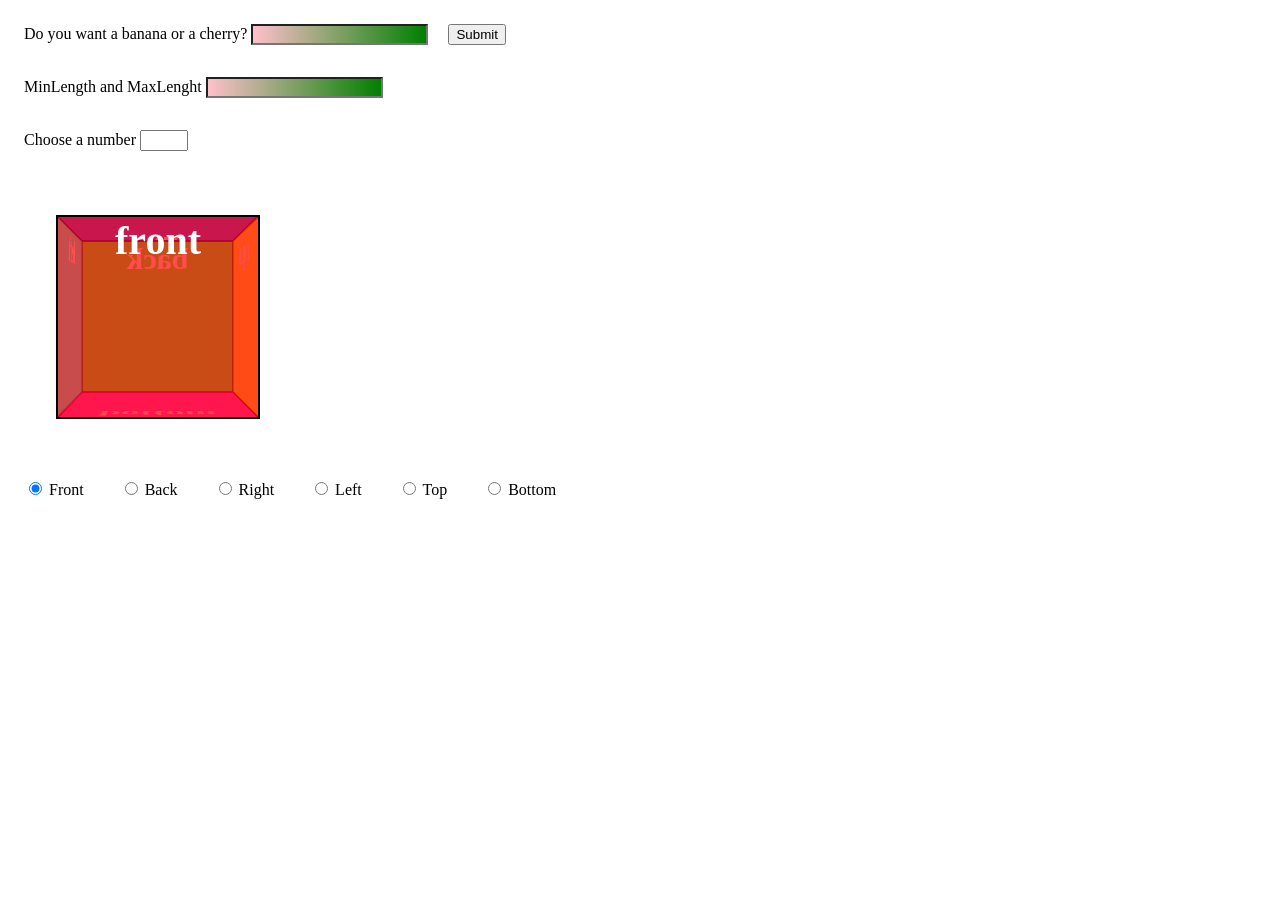
<file: Week02/Validation/index.html>
<!DOCTYPE html>
<html lang="en">
    <head>
        <meta charset="UTF-8">
        <link rel="stylesheet" href="index.css">
        <title>Lab 2.3</title>
    </head>
    <body>
        <form method="get">
            <div id="first-input">
                <label for="invalid">Do you want a banana or a cherry?
                    <input type="text" name="invalid" id="invalid" pattern="[B|b]anana|[C|c]herry" required>
                </label>
                <input type="submit" value="Submit">
            </div>

            <label for="minmax">MinLength and MaxLenght    
                <input type="text" name="minmax" id="minmax" minlength="3" maxlength="20" required>
            </label>

            <label for="range">Choose a number
                <input type="number" name="range" id="range" min="7" max="36">
            </label>
        </form>

        <div class="scene">
            <div class="cube">
              <div class="cube-face cube-face-front">front</div>
              <div class="cube-face cube-face-back">back</div>
              <div class="cube-face cube-face-right">right</div>
              <div class="cube-face cube-face-left">left</div>
              <div class="cube-face cube-face-top">top</div>
              <div class="cube-face cube-face-bottom">bottom</div>
            </div>
        </div>

        <div class="transform-radios">
            <label for="front">
                <input type="radio" name="transform" value="front" id="front" checked>
                Front
            </label>
            <label for="back">
                <input type="radio" name="transform" value="back" id="back">
                Back
            </label>
            <label for="right">
                <input type="radio" name="transform" value="right" id="right">
                Right
            </label>
            <label for="left">
                <input type="radio" name="transform" value="left" id="left">
                Left
            </label>
            <label for="top">
                <input type="radio" name="transform" value="top" id="top">
                Top
            </label>
            <label for="bottom">
                <input type="radio" name="transform" value="bottom" id="bottom">
                Bottom
            </label>
        </div>
        <script type="text/javascript" src="index.js"></script>
    </body>
</html>
</file>
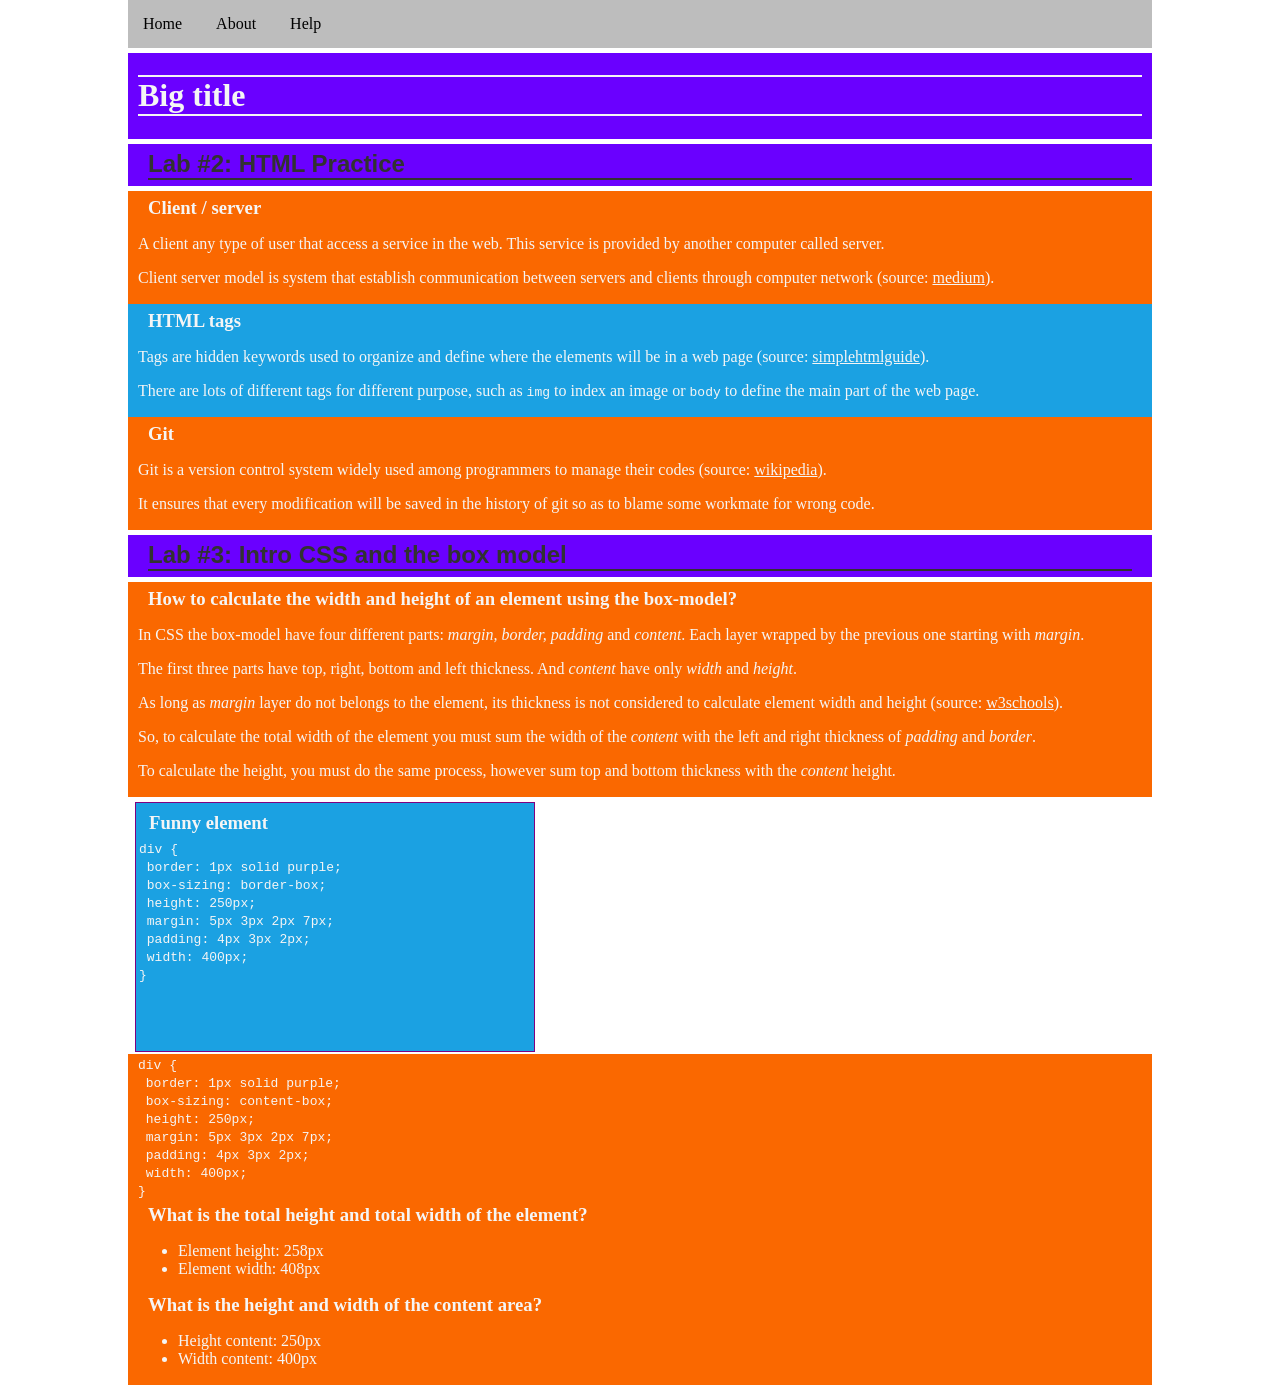
<file: notes.html>
<!doctype html>
<html lang="en">
    <head>
        <meta charset="UTF-8">
        <link rel="stylesheet" href="notes.css">
        <title>Lorran Sutter</title>
    </head>
    <body id="content">
        <nav class="nav-bar">
            <ul>
                <li class="nav-element">Home</li>
                <li class="nav-element">About</li>
                <li class="nav-element">Help</li>
            </ul>
        </nav>

        <div id="main-title-box">
            <h1>Big title</h1>
        </div>

        <div id="main-title-box">
            <h2 id="main-title">Lab #2: HTML Practice</h2>
        </div>

        <div id="client-server">
            <h3>Client / server</h3>
            <p>A client any type of user that access a service in the web. This service is provided by another computer called server.</p>
            <p>Client server model is system that establish communication between servers and clients through computer network (source: <a href = "https://medium.com/@seancsutton1/client-server-model-e485b2666fc0">medium</a>).</p>
        </div>
        
        <div id="html-tags">
            <h3>HTML tags</h3>
            <p>Tags are hidden keywords used to organize and define where the elements will be in a web page (source: <a href = "http://www.simplehtmlguide.com/whatishtml.php">simplehtmlguide</a>).</p>
            <p>There are lots of different tags for different purpose, such as <code>img</code> to index an image or <code>body</code> to define the main part of the web page.</p>
        </div>
        
        <div id="git">
            <h3>Git</h3>
            <p>Git is a version control system widely used among programmers to manage their codes (source: <a href = "https://en.wikipedia.org/wiki/Git">wikipedia</a>).</p>
            <p>It ensures that every modification will be saved in the history of git so as to blame some workmate for wrong code.</p>
        </div>

        <div id="main-title-box">
            <h2 id="main-title">Lab #3: Intro CSS and the box model</h2>
        </div>
        
        <div id="calculate-box-model">
            <h3>How to calculate the width and height of an element using the box-model?</h3>
            <p>In CSS the box-model have four different parts: <i>margin, border, padding</i> and <i>content</i>. Each layer wrapped by the previous one starting with <i>margin</i>.</p>
            <p>The first three parts have top, right, bottom and left thickness. And <i>content</i> have only <i>width</i> and <i>height</i>.</p>
            <p>As long as <i>margin</i> layer do not belongs to the element, its thickness is not considered to calculate element width and height (source: <a href="https://www.w3schools.com/css/css3_box-sizing.asp">w3schools</a>).</p>
            <p>So, to calculate the total width of the element you must sum the width of the <i>content</i> with the left and right thickness of <i>padding</i> and <i>border</i>.</p>
            <p>To calculate the height, you must do the same process, however sum top and bottom thickness with the <i>content</i> height.</p>
        </div>

        <div id="funny-element">
            <h3>Funny element</h3>
            <code>

                div { <br/>
                &nbsp;border: 1px solid purple; <br/>
                &nbsp;box-sizing: border-box; <br/>
                &nbsp;height: 250px; <br/>
                &nbsp;margin: 5px 3px 2px 7px; <br/>
                &nbsp;padding: 4px 3px 2px; <br/>
                &nbsp;width: 400px; <br/>
                }
                </code>
        </div>

        <div id="what-size">
            <code>

                div { <br/>
                &nbsp;border: 1px solid purple; <br/>
                &nbsp;box-sizing: content-box; <br/>
                &nbsp;height: 250px; <br/>
                &nbsp;margin: 5px 3px 2px 7px; <br/>
                &nbsp;padding: 4px 3px 2px; <br/>
                &nbsp;width: 400px; <br/>
                }
            </code>

            <h3>What is the total height and total width of the element?</h3>
            <ul>
                <li>Element height: 258px</li>
                <li>Element width: 408px</li>
            </ul>

            <h3>What is the height and width of the content area?</h3>
            <ul>
                <li>Height content: 250px</li>
                <li>Width content: 400px</li>
            </ul>
        </div>
    </body>
</html>
</file>
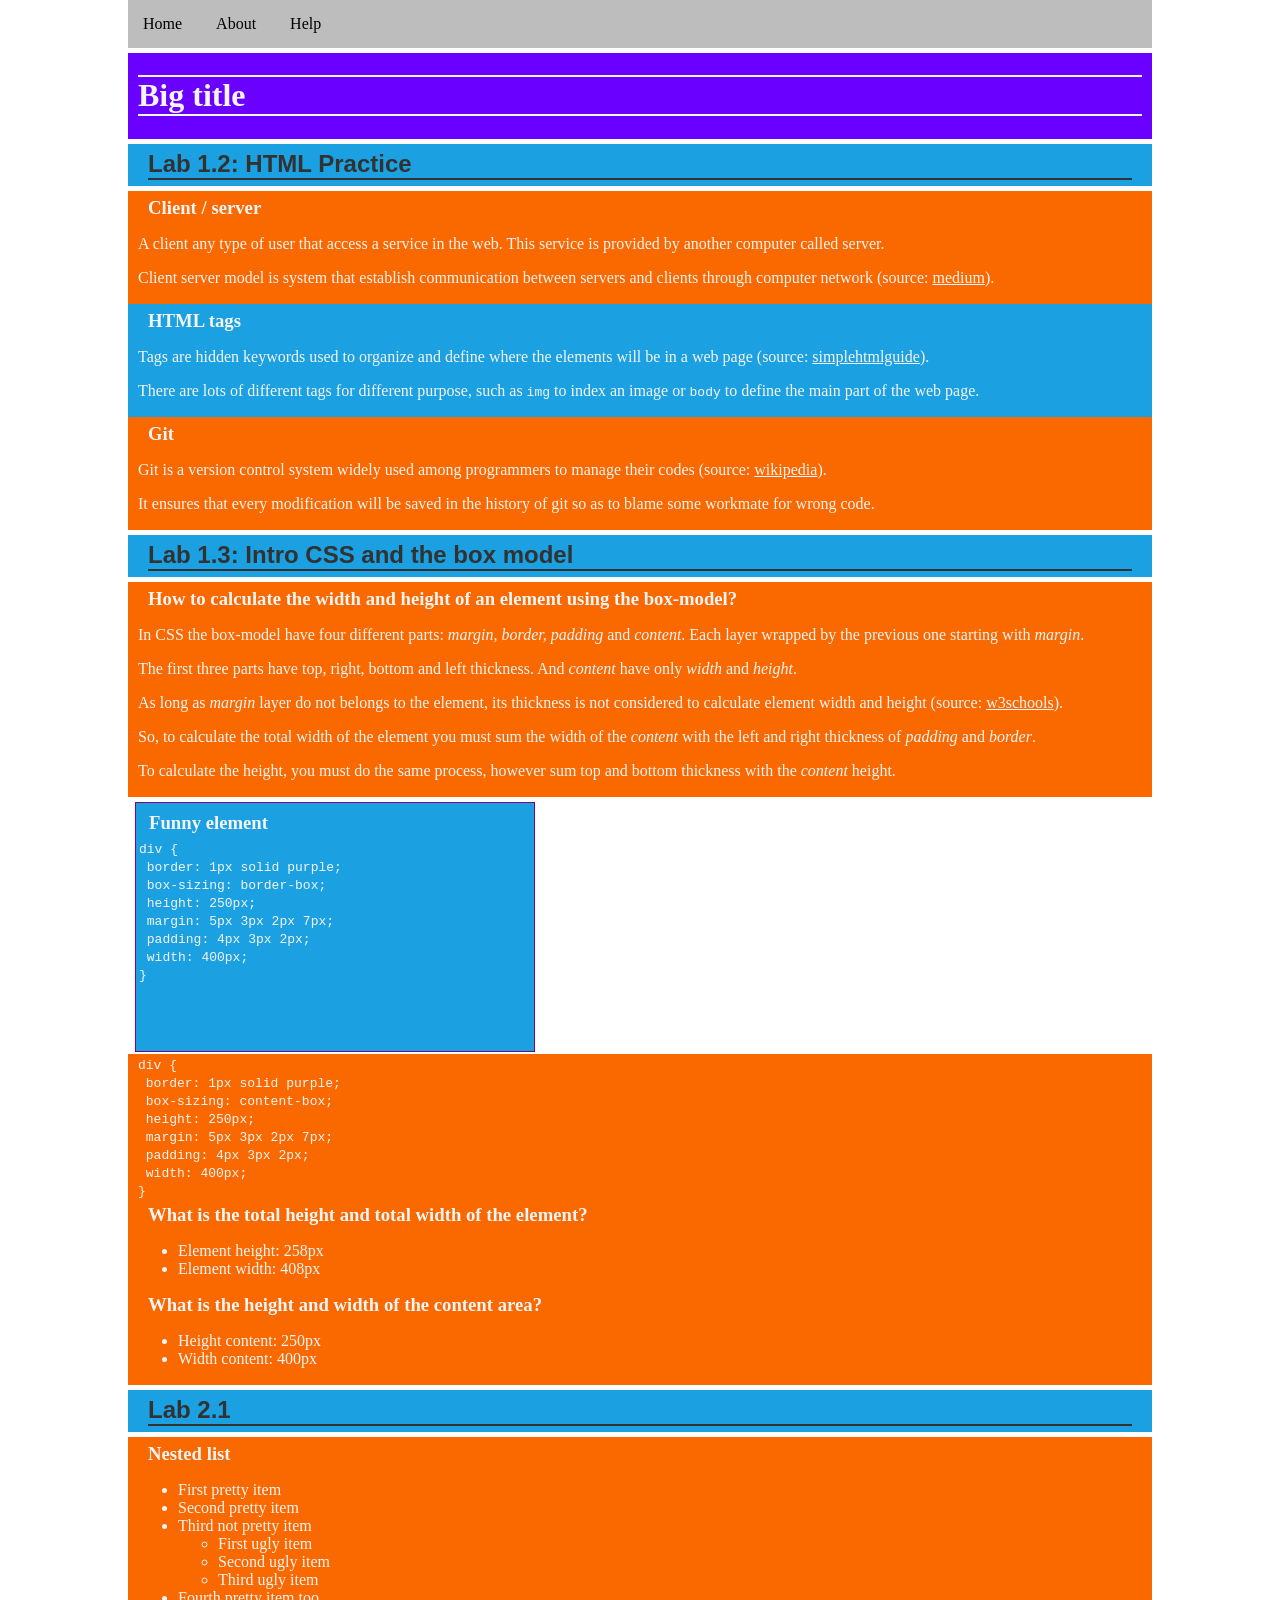
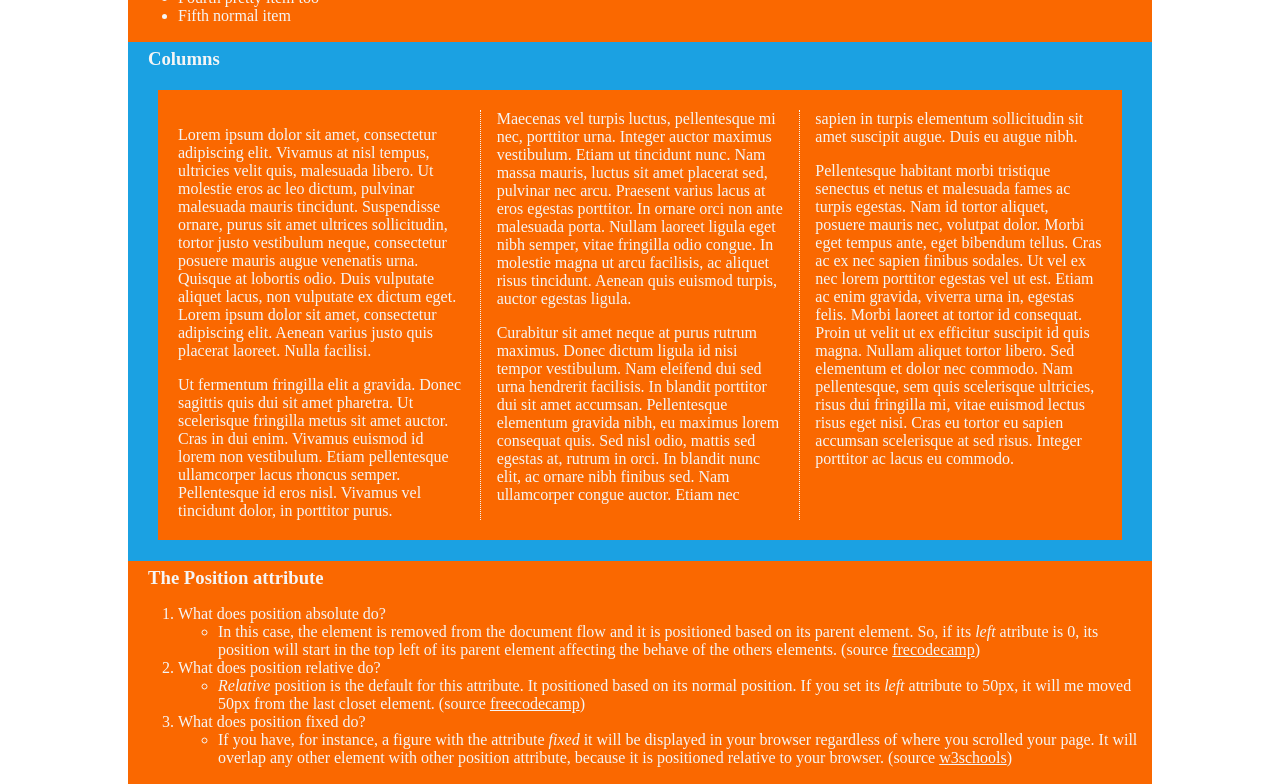
<file: Week01/notes.html>
<!doctype html>
<html lang="en">
    <head>
        <meta charset="UTF-8">
        <link rel="stylesheet" href="notes.css">
        <title>Lorran Sutter</title>
    </head>
    <body id="content">
        <nav class="nav-bar">
            <ul>
                <li class="nav-element">Home</li>
                <li class="nav-element">About</li>
                <li class="nav-element">Help</li>
            </ul>
        </nav>

        <div id="main-title-box" class="main-title-box">
            <h1>Big title</h1>
        </div>

        <div class="main-title-box">
            <h2 id="main-title" class="main-title">Lab 1.2: HTML Practice</h2>
        </div>

        <div id="client-server">
            <h3>Client / server</h3>
            <p>A client any type of user that access a service in the web. This service is provided by another computer called server.</p>
            <p>Client server model is system that establish communication between servers and clients through computer network (source: <a href = "https://medium.com/@seancsutton1/client-server-model-e485b2666fc0">medium</a>).</p>
        </div>
        
        <div id="html-tags">
            <h3>HTML tags</h3>
            <p>Tags are hidden keywords used to organize and define where the elements will be in a web page (source: <a href = "http://www.simplehtmlguide.com/whatishtml.php">simplehtmlguide</a>).</p>
            <p>There are lots of different tags for different purpose, such as <code>img</code> to index an image or <code>body</code> to define the main part of the web page.</p>
        </div>
        
        <div id="git">
            <h3>Git</h3>
            <p>Git is a version control system widely used among programmers to manage their codes (source: <a href = "https://en.wikipedia.org/wiki/Git">wikipedia</a>).</p>
            <p>It ensures that every modification will be saved in the history of git so as to blame some workmate for wrong code.</p>
        </div>

        <div class="main-title-box">
            <h2 class="main-title">Lab 1.3: Intro CSS and the box model</h2>
        </div>
        
        <div id="calculate-box-model">
            <h3>How to calculate the width and height of an element using the box-model?</h3>
            <p>In CSS the box-model have four different parts: <i>margin, border, padding</i> and <i>content</i>. Each layer wrapped by the previous one starting with <i>margin</i>.</p>
            <p>The first three parts have top, right, bottom and left thickness. And <i>content</i> have only <i>width</i> and <i>height</i>.</p>
            <p>As long as <i>margin</i> layer do not belongs to the element, its thickness is not considered to calculate element width and height (source: <a href="https://www.w3schools.com/css/css3_box-sizing.asp">w3schools</a>).</p>
            <p>So, to calculate the total width of the element you must sum the width of the <i>content</i> with the left and right thickness of <i>padding</i> and <i>border</i>.</p>
            <p>To calculate the height, you must do the same process, however sum top and bottom thickness with the <i>content</i> height.</p>
        </div>

        <div id="funny-element">
            <h3>Funny element</h3>
            <code>

                div { <br/>
                &nbsp;border: 1px solid purple; <br/>
                &nbsp;box-sizing: border-box; <br/>
                &nbsp;height: 250px; <br/>
                &nbsp;margin: 5px 3px 2px 7px; <br/>
                &nbsp;padding: 4px 3px 2px; <br/>
                &nbsp;width: 400px; <br/>
                }
                </code>
        </div>

        <div id="what-size">
            <code>

                div { <br/>
                &nbsp;border: 1px solid purple; <br/>
                &nbsp;box-sizing: content-box; <br/>
                &nbsp;height: 250px; <br/>
                &nbsp;margin: 5px 3px 2px 7px; <br/>
                &nbsp;padding: 4px 3px 2px; <br/>
                &nbsp;width: 400px; <br/>
                }
            </code>

            <h3>What is the total height and total width of the element?</h3>
            <ul>
                <li>Element height: 258px</li>
                <li>Element width: 408px</li>
            </ul>

            <h3>What is the height and width of the content area?</h3>
            <ul>
                <li>Height content: 250px</li>
                <li>Width content: 400px</li>
            </ul>
        </div>

        <div class="main-title-box">
            <h2 class="main-title">Lab 2.1</h2>
        </div>

        <div id="nested-list">
            <h3>Nested list</h3>
            <ul>
                <li>First pretty item</li>
                <li>Second pretty item</li>
                <li>Third not pretty item
                    <ul>
                        <li>First ugly item</li>
                        <li>Second ugly item</li>
                        <li>Third ugly item</li>
                    </ul>
                </li>
                <li>Fourth pretty item too</li>
                <li>Fifth normal item</li>
            </ul>
        </div>

        <div id="columns-container">
            <h3>Columns</h3>
            <div id="columns">
                <p>
                    Lorem ipsum dolor sit amet, consectetur adipiscing elit. Vivamus at nisl tempus, ultricies velit quis, malesuada libero. Ut molestie eros ac leo dictum, pulvinar malesuada mauris tincidunt. Suspendisse ornare, purus sit amet ultrices sollicitudin, tortor justo vestibulum neque, consectetur posuere mauris augue venenatis urna. Quisque at lobortis odio. Duis vulputate aliquet lacus, non vulputate ex dictum eget. Lorem ipsum dolor sit amet, consectetur adipiscing elit. Aenean varius justo quis placerat laoreet. Nulla facilisi.
                </p>
                <p>
                    Ut fermentum fringilla elit a gravida. Donec sagittis quis dui sit amet pharetra. Ut scelerisque fringilla metus sit amet auctor. Cras in dui enim. Vivamus euismod id lorem non vestibulum. Etiam pellentesque ullamcorper lacus rhoncus semper. Pellentesque id eros nisl. Vivamus vel tincidunt dolor, in porttitor purus.
                </p>
                <p>
                    Maecenas vel turpis luctus, pellentesque mi nec, porttitor urna. Integer auctor maximus vestibulum. Etiam ut tincidunt nunc. Nam massa mauris, luctus sit amet placerat sed, pulvinar nec arcu. Praesent varius lacus at eros egestas porttitor. In ornare orci non ante malesuada porta. Nullam laoreet ligula eget nibh semper, vitae fringilla odio congue. In molestie magna ut arcu facilisis, ac aliquet risus tincidunt. Aenean quis euismod turpis, auctor egestas ligula.
                </p>
                <p>
                    Curabitur sit amet neque at purus rutrum maximus. Donec dictum ligula id nisi tempor vestibulum. Nam eleifend dui sed urna hendrerit facilisis. In blandit porttitor dui sit amet accumsan. Pellentesque elementum gravida nibh, eu maximus lorem consequat quis. Sed nisl odio, mattis sed egestas at, rutrum in orci. In blandit nunc elit, ac ornare nibh finibus sed. Nam ullamcorper congue auctor. Etiam nec sapien in turpis elementum sollicitudin sit amet suscipit augue. Duis eu augue nibh.
                </p>
                <p>
                    Pellentesque habitant morbi tristique senectus et netus et malesuada fames ac turpis egestas. Nam id tortor aliquet, posuere mauris nec, volutpat dolor. Morbi eget tempus ante, eget bibendum tellus. Cras ac ex nec sapien finibus sodales. Ut vel ex nec lorem porttitor egestas vel ut est. Etiam ac enim gravida, viverra urna in, egestas felis. Morbi laoreet at tortor id consequat. Proin ut velit ut ex efficitur suscipit id quis magna. Nullam aliquet tortor libero. Sed elementum et dolor nec commodo. Nam pellentesque, sem quis scelerisque ultricies, risus dui fringilla mi, vitae euismod lectus risus eget nisi. Cras eu tortor eu sapien accumsan scelerisque at sed risus. Integer porttitor ac lacus eu commodo.
                </p>
            </div>
        </div>

        <div id="position-attribute">
            <h3>The Position attribute</h3>
            <ol>
                <li>What does position absolute do?
                    <ul>
                        <li>
                            In this case, the element is removed from the document flow and it is positioned based on its parent element. So, if its <i>left</i> atribute is 0, its position will start in the top left of its parent element affecting the behave of the others elements. (source <a href="https://www.freecodecamp.org/news/how-to-use-the-position-property-in-css-to-align-elements-d8f49c403a26/">frecodecamp</a>)
                        </li>
                    </ul>
                </li>
                <li>What does position relative do?
                    <ul>
                        <li>
                            <i>Relative</i> position is the default for this attribute. It positioned based on its normal position. If you set its <i>left</i> attribute to 50px, it will me moved 50px from the last closet element. (source <a href="https://www.freecodecamp.org/news/how-to-use-the-position-property-in-css-to-align-elements-d8f49c403a26/">freecodecamp</a>)
                        </li>
                    </ul>
                </li>
                <li>What does position fixed do?
                    <ul>
                        <li>
                            If you have, for instance, a figure with the attribute <i>fixed</i> it will be displayed in your browser regardless of where you scrolled your page. It will overlap any other element with other position attribute, because it is positioned relative to your browser. (source <a href="https://www.w3schools.com/cssref/pr_class_position.asp">w3schools</a>)
                        </li>
                    </ul>
                </li>
            </ol>
        </div>

    </body>
</html>
</file>
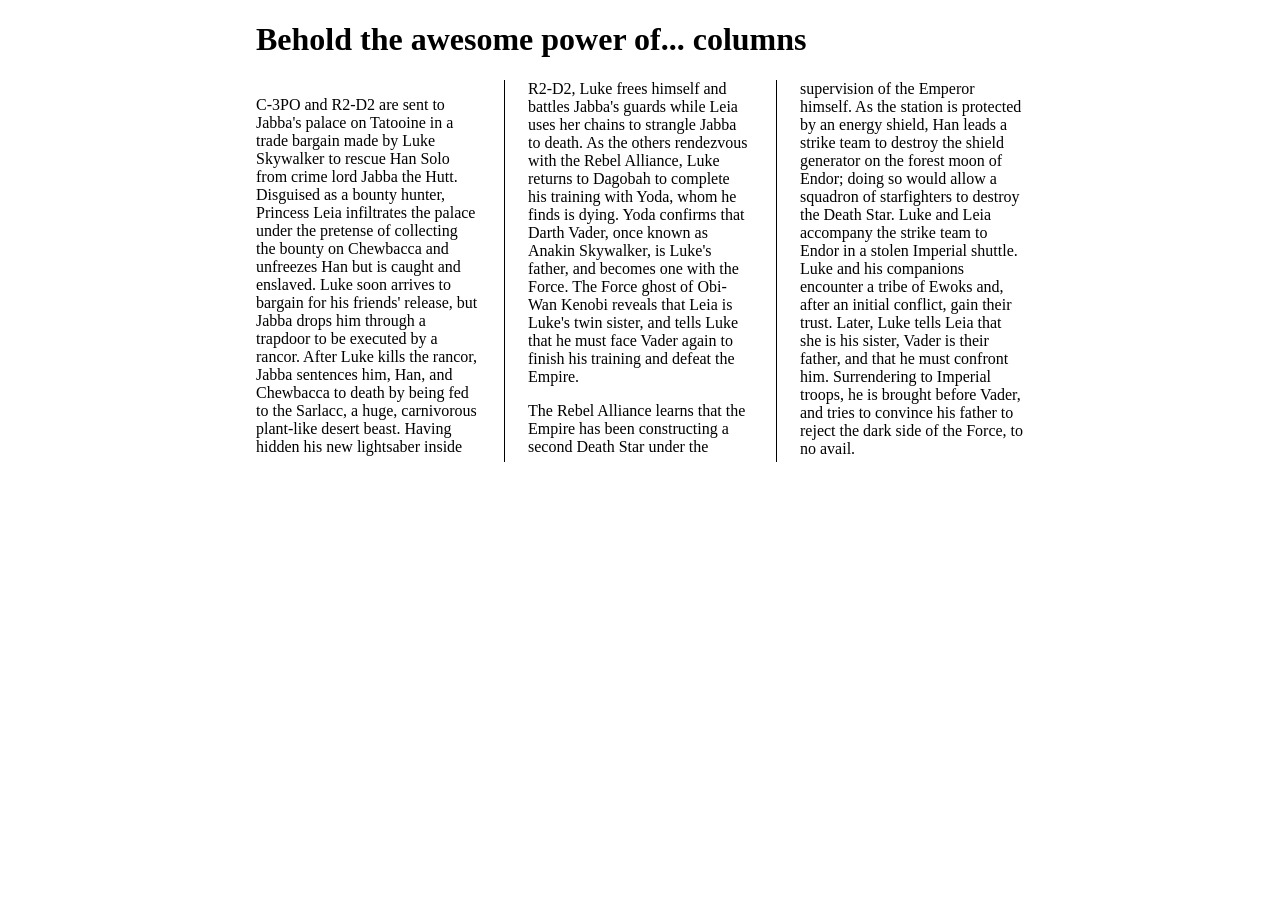
<file: Week02/Column/columns.html>
<!DOCTYPE html>
<html lang='EN'>
    <head>
        <meta charset="UTF-8">
        <title>Columns demo</title>
        <link rel="stylesheet" href="columns.css" />
    </head>
    <body>
        <h1>Behold the awesome power of... columns</h1>
        <main>
            <p>C-3PO and R2-D2 are sent to Jabba's palace on Tatooine in a trade bargain made by Luke Skywalker to rescue Han Solo from crime lord Jabba the Hutt. Disguised as a bounty hunter, Princess Leia infiltrates the palace under the pretense of collecting the bounty on Chewbacca and unfreezes Han but is caught and enslaved. Luke soon arrives to bargain for his friends' release, but Jabba drops him through a trapdoor to be executed by a rancor. After Luke kills the rancor, Jabba sentences him, Han, and Chewbacca to death by being fed to the Sarlacc, a huge, carnivorous plant-like desert beast. Having hidden his new lightsaber inside R2-D2, Luke frees himself and battles Jabba's guards while Leia uses her chains to strangle Jabba to death. As the others rendezvous with the Rebel Alliance, Luke returns to Dagobah to complete his training with Yoda, whom he finds is dying. Yoda confirms that Darth Vader, once known as Anakin Skywalker, is Luke's father, and becomes one with the Force. The Force ghost of Obi-Wan Kenobi reveals that Leia is Luke's twin sister, and tells Luke that he must face Vader again to finish his training and defeat the Empire.</p>
            <p>The Rebel Alliance learns that the Empire has been constructing a second Death Star under the supervision of the Emperor himself. As the station is protected by an energy shield, Han leads a strike team to destroy the shield generator on the forest moon of Endor; doing so would allow a squadron of starfighters to destroy the Death Star. Luke and Leia accompany the strike team to Endor in a stolen Imperial shuttle. Luke and his companions encounter a tribe of Ewoks and, after an initial conflict, gain their trust. Later, Luke tells Leia that she is his sister, Vader is their father, and that he must confront him. Surrendering to Imperial troops, he is brought before Vader, and tries to convince his father to reject the dark side of the Force, to no avail.</p>
        </main>
    </body>
</html>
</file>
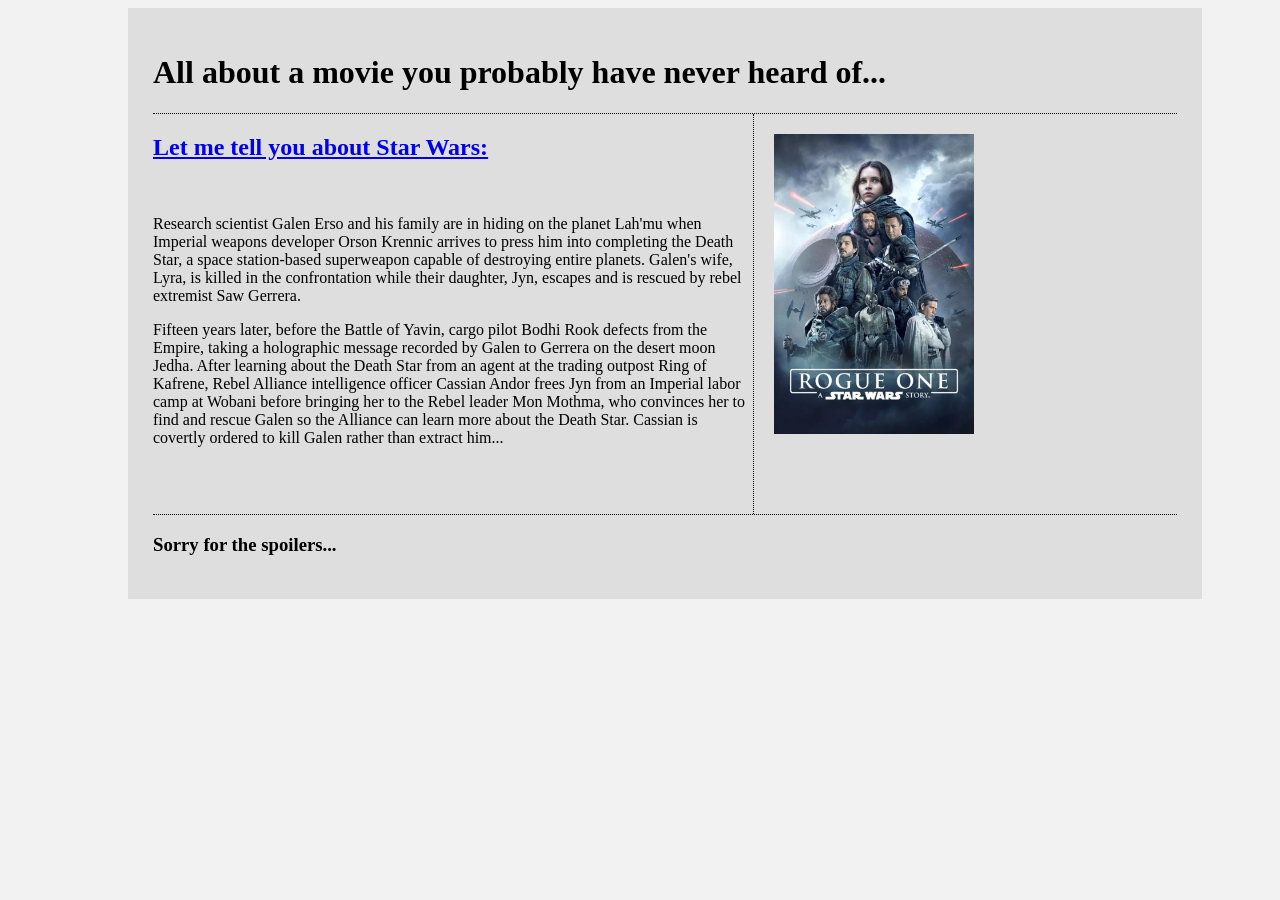
<file: Week02/Fluid/fluid.html>
<!DOCTYPE html>
<html lang='EN'>
	<head>
		<meta charset="UTF-8">
		<link rel='stylesheet' type="text/css" href='fluid.css'>
		<title>Fluid layout</title>
	</head>

	<body>
		<header><h1>All about a movie you probably have never heard of...</h1></header>
		<div id='container'>
			<main><h2><a href='https://en.wikipedia.org/wiki/Rogue_One'> Let me tell you about Star Wars: </a></h2>
				<br> <p>Research scientist Galen Erso and his family are in hiding on the planet Lah'mu when Imperial weapons developer Orson Krennic arrives to press him into completing the Death Star, a space station-based superweapon capable of destroying entire planets. Galen's wife, Lyra, is killed in the confrontation while their daughter, Jyn, escapes and is rescued by rebel extremist Saw Gerrera.</p>

				<p>Fifteen years later, before the Battle of Yavin, cargo pilot Bodhi Rook defects from the Empire, taking a holographic message recorded by Galen to Gerrera on the desert moon Jedha. After learning about the Death Star from an agent at the trading outpost Ring of Kafrene, Rebel Alliance intelligence officer Cassian Andor frees Jyn from an Imperial labor camp at Wobani before bringing her to the Rebel leader Mon Mothma, who convinces her to find and rescue Galen so the Alliance can learn more about the Death Star. Cassian is covertly ordered to kill Galen rather than extract him...
				</p>
			</main>	
			<aside> <img src='rogue-one.jpg' alt='Rogue 1 poster image'></aside>
		</div>
		<footer><h3>Sorry for the spoilers...</h3></footer>
		<!-- </div>	-->
	</body>
</html>
</file>
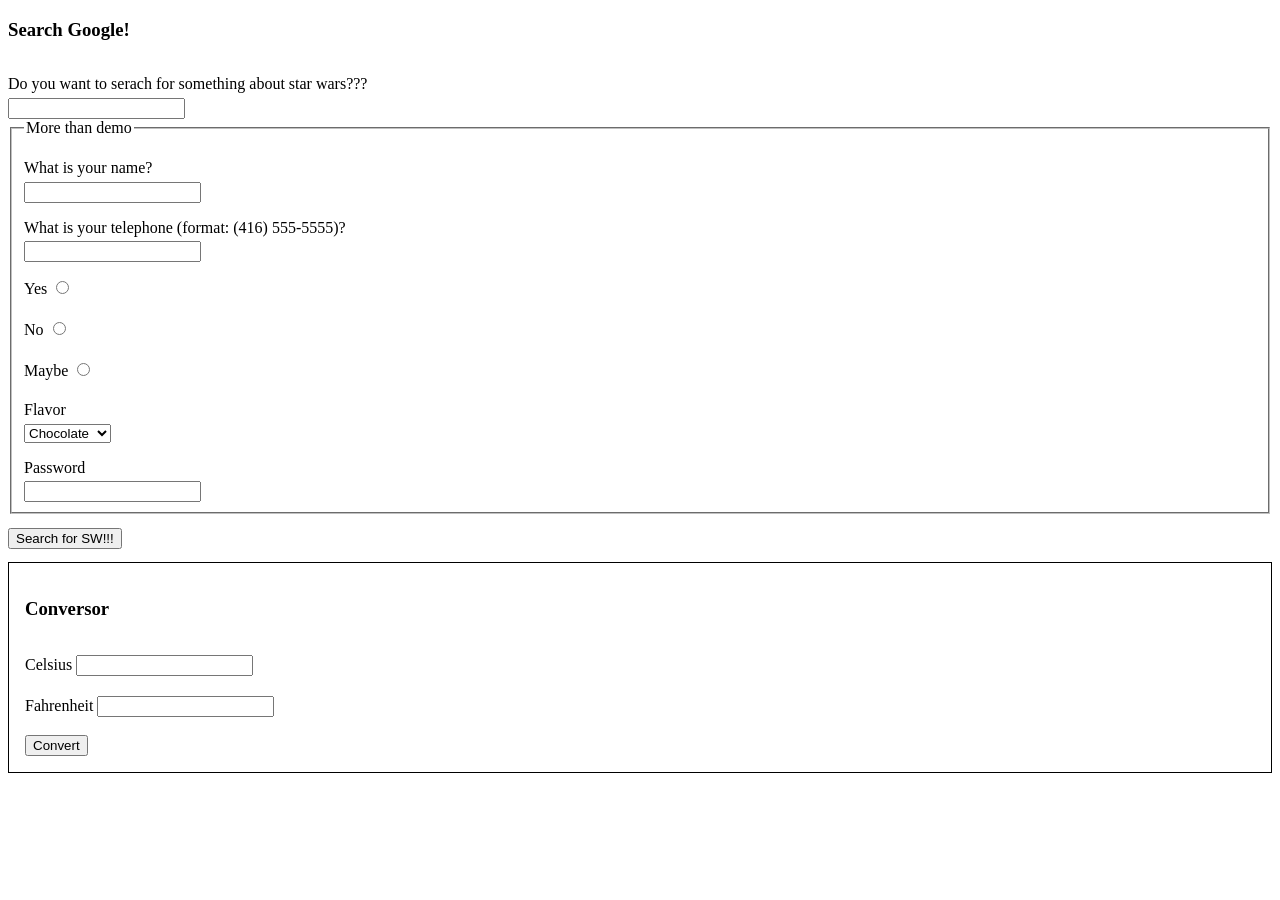
<file: Week02/GoogleSearch/lab2-2.html>
<!DOCTYPE html>
<html lang="en-US">
    <head>
        <meta charset="utf-8">
        <title>Week 2.2 Lab: Forms</title>
        <style>
            label {
                display: block;
                padding-top: 1em;
                padding-bottom: 0.3em;
            }
            input[type=submit] {
                display: block;
                margin-top: 1em;
                margin-bottom: 1em;
            }
            .temp-calculator {
                border: 1px solid;
                padding: 1em;
            }
            button {
                margin-top: 1em;
            }
        </style>

        <script>
            function convert() {
                console.log("Convert");
                let c = parseFloat(document.getElementById("celsius").value);
                let f = parseFloat(document.getElementById("fahrenheit").value);

                console.log(c);
                console.log(f);

                if(isNaN(c) && isNaN(f)){
                    document.getElementById("fahrenheit").value = "";
                } else if(isNaN(f)) {
                    f = c * 9/5 + 32;
                    document.getElementById("fahrenheit").value = f.toString();
                } else {
                    c = (f - 32) * 5/9;
                    document.getElementById("celsius").value = c.toString();
                }
            }
        </script>
    </head>
    <body>
        <h3>Search Google!</h3>
        <form method="get" action="https://www.google.com/search">
            <label for="q">Do you want to serach for something about star wars???</label>
            <input type="search" id="q" name="q">

            <fieldset>
                <legend>More than demo</legend>
                <label for="your-name">What is your name?</label>
                <input type="text" id="your-name" name="your-name">

                <label for="your-tel">What is your telephone (format: (416) 555-5555)?</label>
                <input type="tel" id="your-tel" name="your-tel" pattern="\(\d{3}\) \d{3}-\d{4}">

                <div class="radio">
                    <label for="yes">Yes
                        <input type="radio" id="yes" name="question2">
                    </label>
                    <label for="no">No
                        <input type="radio" id="no" name="question2">
                    </label>
                    <label for="maybe">Maybe
                        <input type="radio" id="maybe" name="question2">
                    </label>
                </div>

                <label for="Flavor">Flavor</label>
                <select name="flavor" id="Flavor">
                    <option value="chocolate">Chocolate</option>
                    <option value="vanilla">Vanilla</option>
                    <option value="strawberry">Strawberry</option>
                </select>

                <label for="password">Password</label>
                <input type="password" id="password" name="password" required>
            </fieldset>

            <input type="submit" name="submit" id="search" value="Search for SW!!!">
        </form>

        <div class="temp-calculator">
            <h3>Conversor</h3>
            <label for="celsius">Celsius
                <input type="text" id="celsius">
            </label>
            <label for="fahrenheit">Fahrenheit
                <input type="text" id="fahrenheit">
            </label>
            <button onClick="convert()">Convert</button>
        </div>
    </body>
</html>
</file>
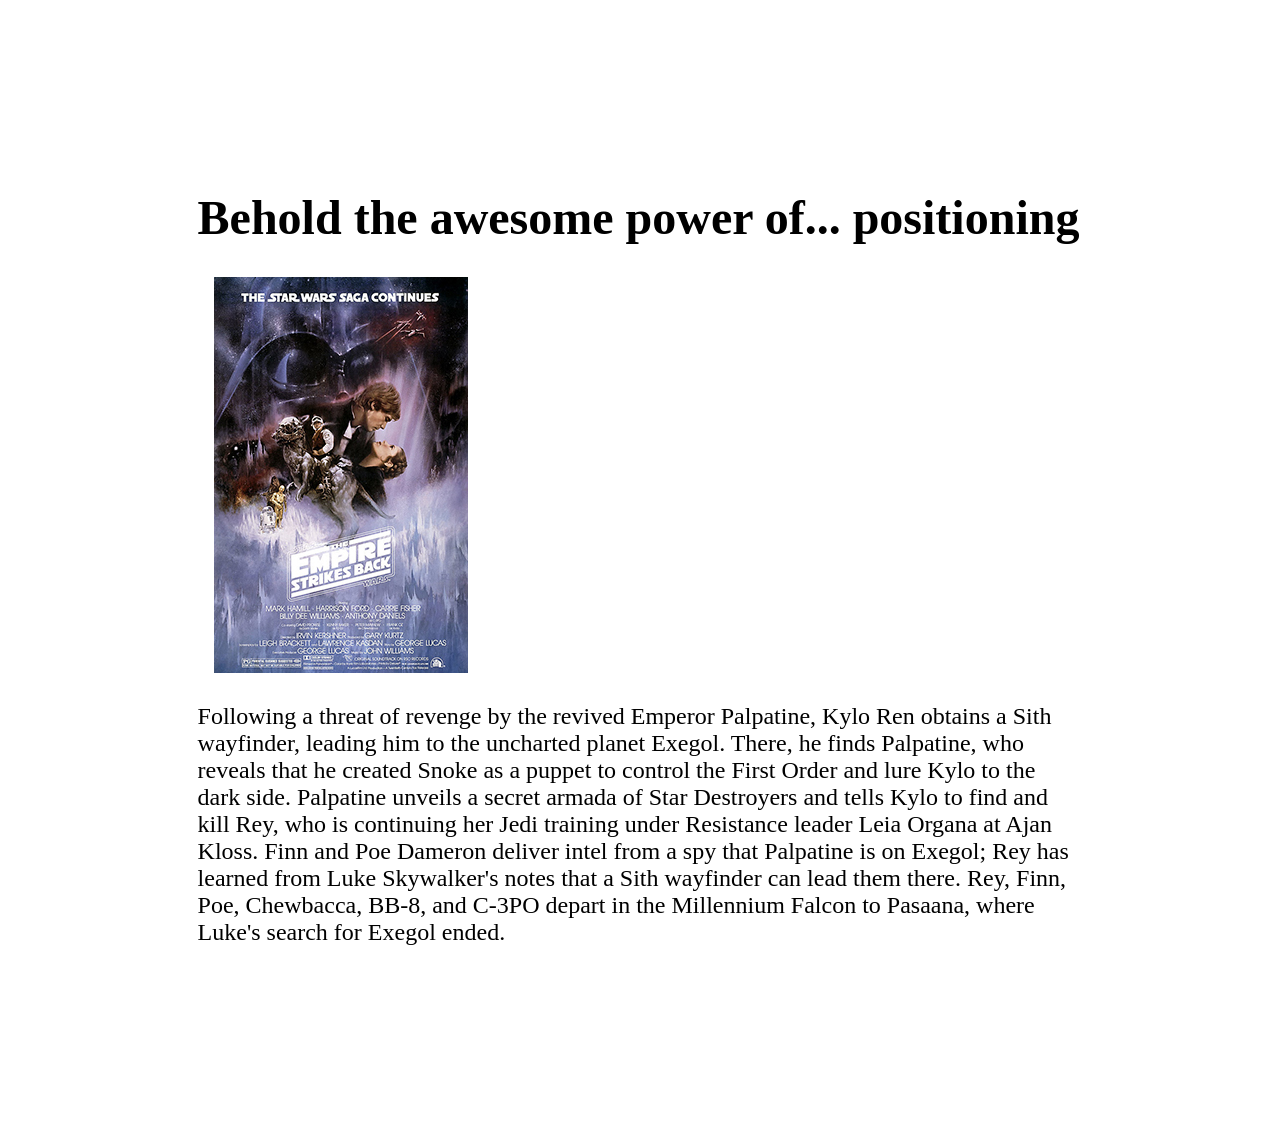
<file: Week02/Positioning/positioning.html>
<!DOCTYPE html>
<html lang='EN'>
    <head>
        <meta charset="UTF-8">
        <link rel="stylesheet" type="text/css" href='positioning.css'>
        <title>Positioning layout</title>
    </head>
    <body>
        <main>
            <h1>Behold the awesome power of... positioning</h1>
            <figure>
                <img src="empire.jpg" alt="empire">
            </figure>
            Following a threat of revenge by the revived Emperor Palpatine, Kylo Ren obtains a Sith wayfinder, leading him to the uncharted planet Exegol. There, he finds Palpatine, who reveals that he created Snoke as a puppet to control the First Order and lure Kylo to the dark side. Palpatine unveils a secret armada of Star Destroyers and tells Kylo to find and kill Rey, who is continuing her Jedi training under Resistance leader Leia Organa at Ajan Kloss. Finn and Poe Dameron deliver intel from a spy that Palpatine is on Exegol; Rey has learned from Luke Skywalker's notes that a Sith wayfinder can lead them there. Rey, Finn, Poe, Chewbacca, BB-8, and C-3PO depart in the Millennium Falcon to Pasaana, where Luke's search for Exegol ended.
        </main>
    </body>
</html>
</file>
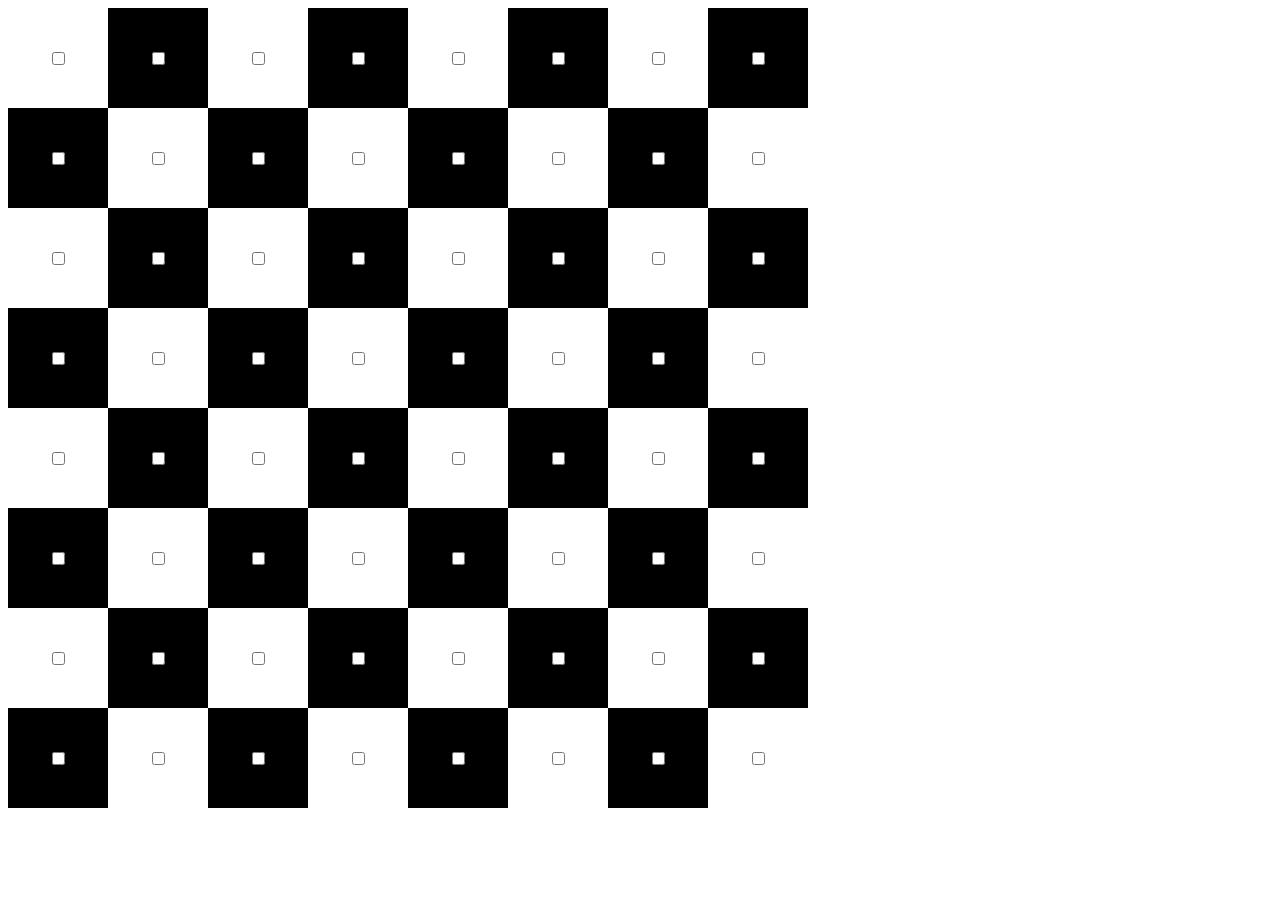
<file: Week03/lab3-3/checker-board.html>
<!DOCTYPE html>
<html lang="en">
<head>
    <meta charset="UTF-8">
    <meta name="viewport" content="width=device-width, initial-scale=1.0">
    <meta http-equiv="X-UA-Compatible" content="ie=edge">
    <link rel="stylesheet" href="checker-board.css">
    <title>Document</title>
</head>
<body>
    <script src="checker-board.js"></script>
</body>
</html>
</file>
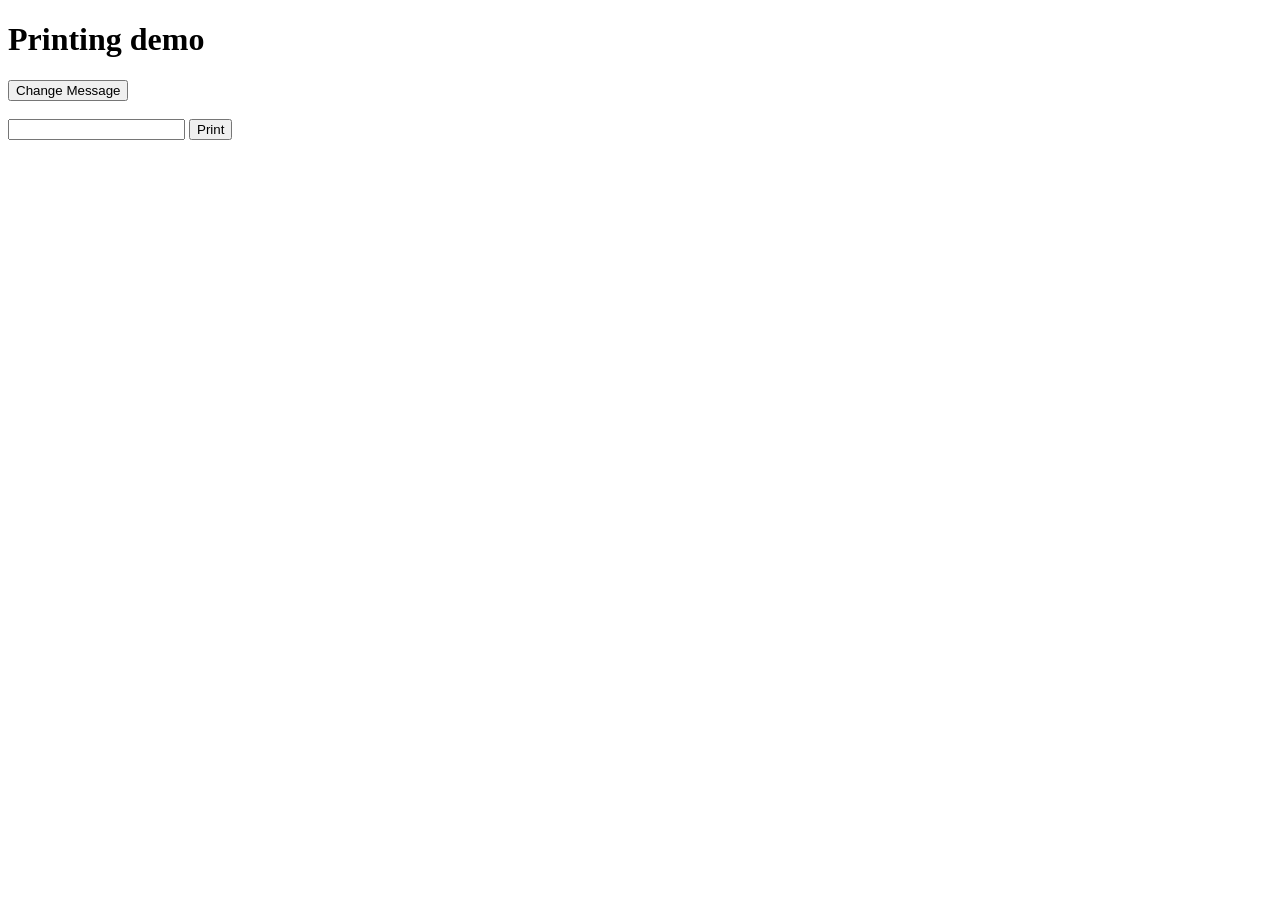
<file: Week03/Printer/printer.html>
<!DOCTYPE html>
<html lang="en">
<head>
    <meta charset="UTF-8">
    <meta name="viewport" content="width=device-width, initial-scale=1.0">
    <meta http-equiv="X-UA-Compatible" content="ie=edge">
    <title>Document</title>
</head>
<body>
    <h1>Printing demo</h1>

    <button id="msgBtn">Change Message</button>
    <br><br>

    <input type="text" name="input" id="input">
    <button id="printBtn">Print</button>
    <div id="target"></div>

    <script src="printer.js"></script>
</body>
</html>
</file>
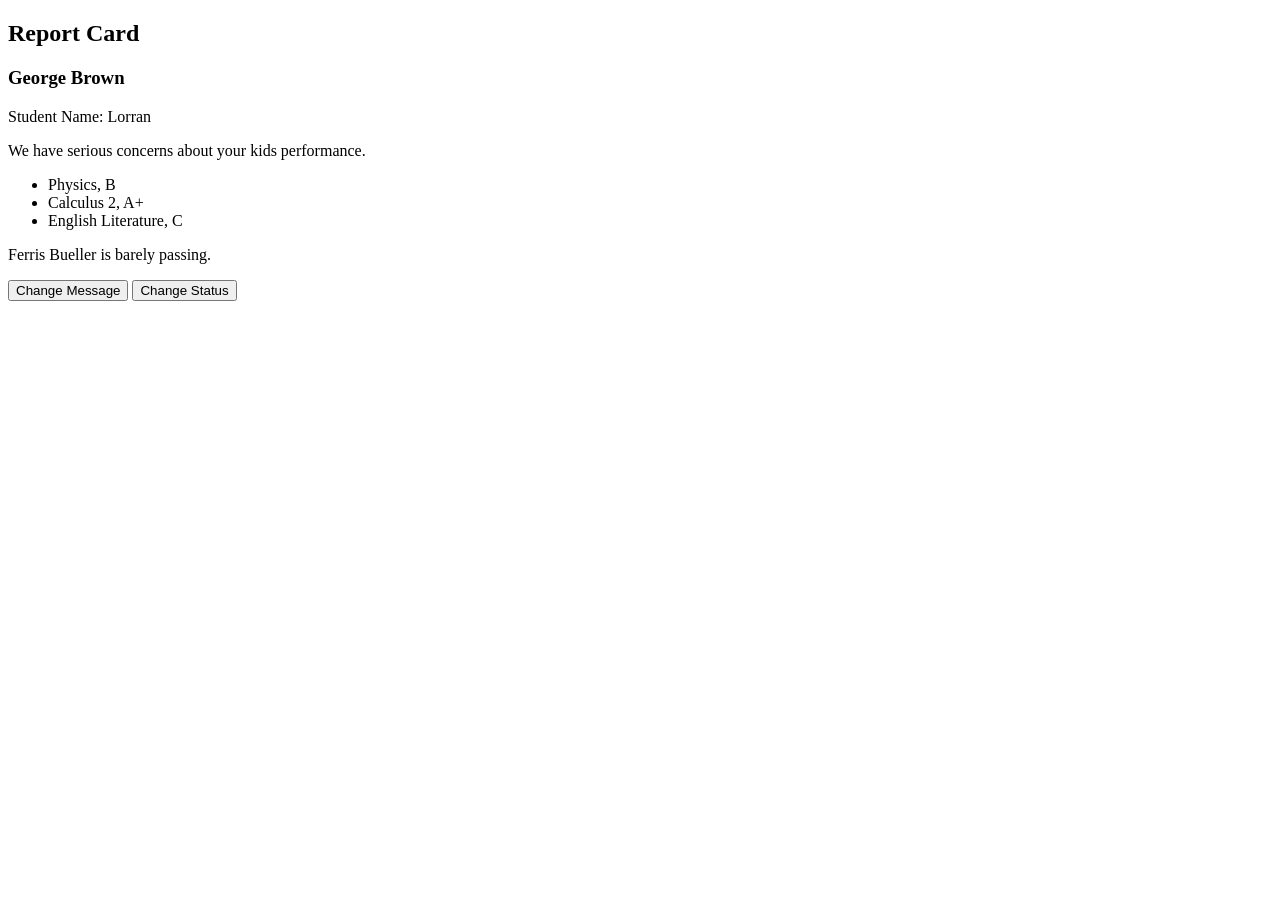
<file: Week03/report-card-demo/report-card.html>
<!DOCTYPE html>
<html>
<head>
    <title>Report Card</title>
</head>
<body>
  <section>
    <h1>Report Card</h1>
    <h3 class="hs">Walter Johnson HS</h3>
    <p>Student Name: <span class="student-1">Ferris Bueller</span></p>
    <p class="message">We have serious concerns about your kids performance.</p>
    <ul>
      <li id="science">Physics, <span class="grade-1">B</span></li>
      <li id="math">Calculus 2, <span class="grade-2">F+</span></li>
      <li id="language-arts">English Literature, <span class="grade-3">C</span></li>
    </ul>
    <p><span class="student-2">Ferris Bueller</span> is <span id="status">barely passing.<span></p>
    <button id="msgBtn">Change Message</button>
    <button id="statusBtn">Change Status</button>
  </section>
  <script src="report-card.js"></script>
</body>
</html>
</file>
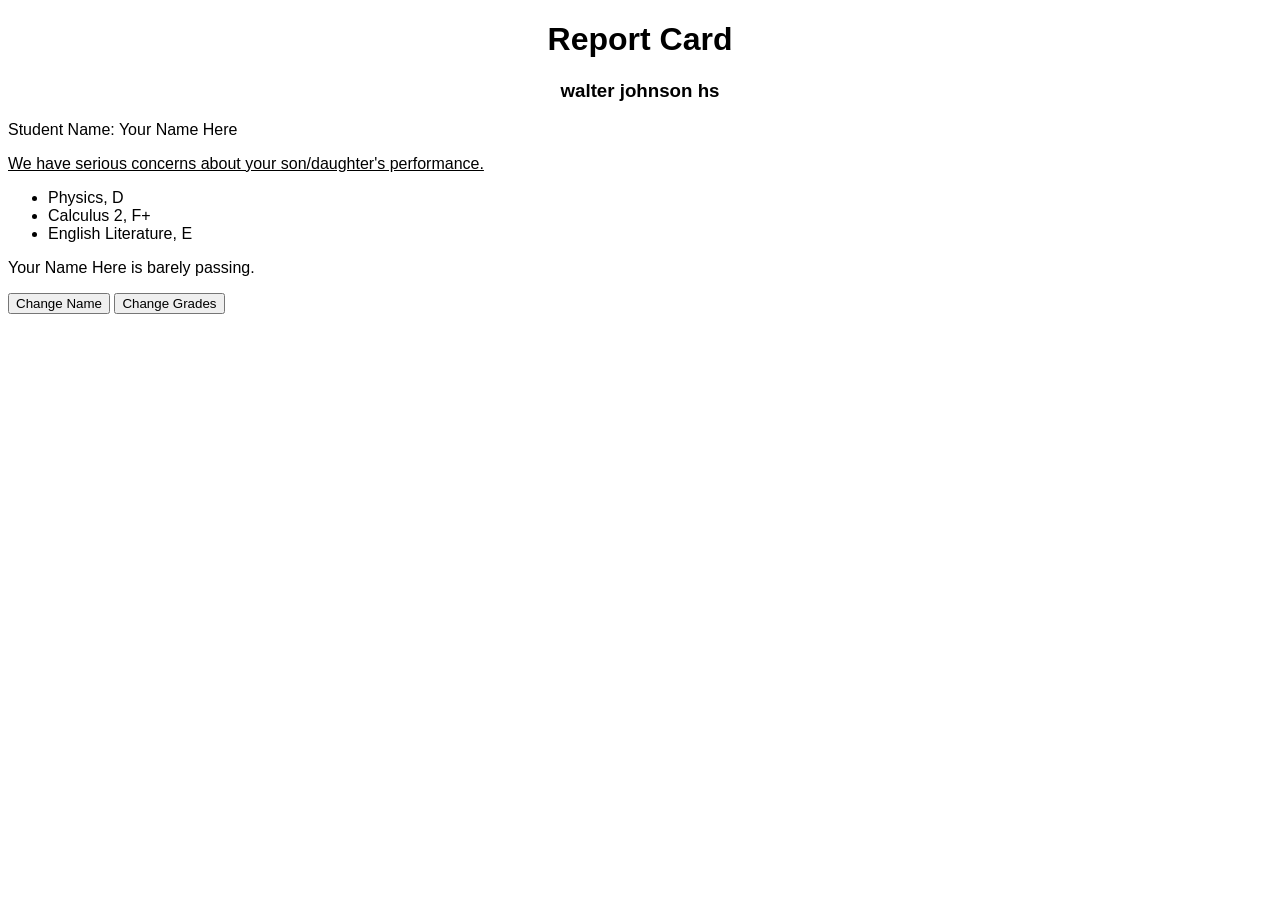
<file: Week03/report-card-demo3/report-card3.html>
<!DOCTYPE html>
<html>
<head>
	<title>Report Card Demo 2</title>
	<link rel="stylesheet" type="text/css" href="report-card3.css">
</head>
<body>
    <h1>Report Card</h1>
    <h3 class="hs">walter johnson hs</h3>
      
    <p>Student Name: <span class="student">Your Name Here</span></p>
    <p class="message">We have serious concerns about your son/daughter's performance.</p>
    <ul>
      <li id="science">Physics, <span class="grade">D</span></li>
      <li id="math">Calculus 2, <span class="grade">F+</span></li>
      <li id="language-arts">English Literature, <span class="grade">E</span></li>
    </ul>

    <p><span class="student">Your Name Here</span> is <span id="status">barely passing.<span></p>
    <button id="change-name">Change Name</button>
    <button id="change-grades">Change Grades</button>
    <script src="report-card-demo3.js"></script>
</body>
</html>
</file>
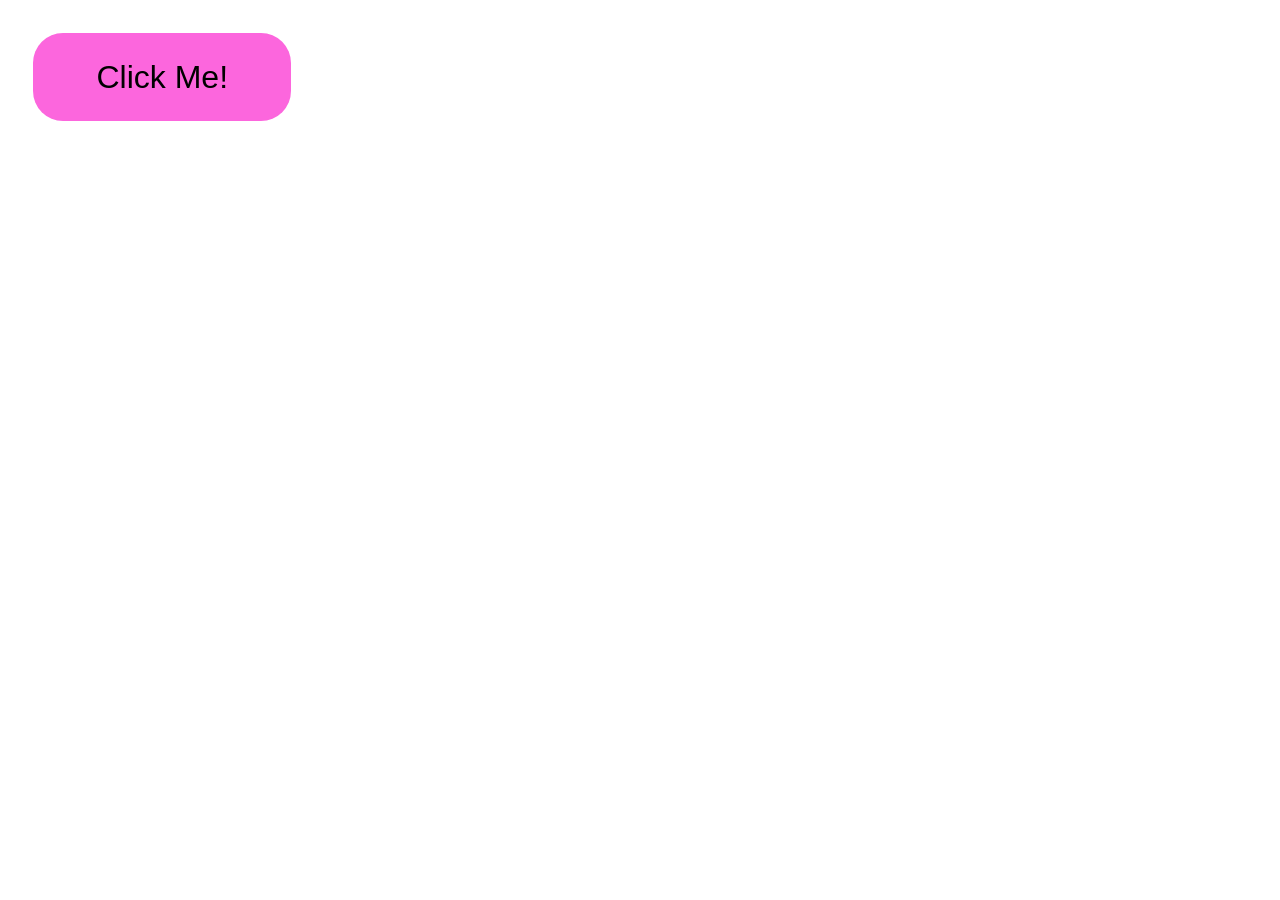
<file: Week03/toggle-btn/toggle-btn.html>
<!DOCTYPE html>
<html lang="en">
<head>
    <meta charset="UTF-8">
    <meta name="viewport" content="width=device-width, initial-scale=1.0">
    <meta http-equiv="X-UA-Compatible" content="ie=edge">
    <link rel="stylesheet" href="toggle-btn.css">
    <title>Document</title>
</head>
<body>
    <button class="click">Click Me!</button>
    <script src="toggle-btn.js"></script>
</body>
</html>
</file>
<file: Week02/Validation/index.css>
#first-input label {
    display: inline-block;
}

input:invalid {
    background: linear-gradient(90deg, pink, green);
}

label {
    display: block;
    padding: 1em;
}

.transform-radios label {
    display: inline-block;
}

.scene {
    width: 200px;
    height: 200px;
    perspective: 600px;
    padding: 3em;
}

.cube {
    width: 100%;
    height: 100%;
    position: relative;
    transform-style: preserve-3d;
    transform: translateZ(-100px);
    transition: 1s;
}

.cube.show-front  { transform: translateZ(-100px) rotateY(   0deg); }
.cube.show-right  { transform: translateZ(-100px) rotateY( -90deg); }
.cube.show-back   { transform: translateZ(-100px) rotateY(-180deg); }
.cube.show-left   { transform: translateZ(-100px) rotateY(  90deg); }
.cube.show-top    { transform: translateZ(-100px) rotateX( -90deg); }
.cube.show-bottom { transform: translateZ(-100px) rotateX(  90deg); }

.cube-face {
    position: absolute;
    width: 200px;
    height: 200px;
    text-align: center;
    font-size: 40px;
    font-weight: bold;
    color: white;
    border: 2px black solid;
}

.cube-face-front{
    background-color: hsla(  0, 100%, 50%, 0.7);
    transform: rotateY(  0deg) translateZ(100px);
}

.cube-face-back{
    background-color: hsla(120, 100%, 50%, 0.7);
    transform: rotateY(180deg) translateZ(100px);
}

.cube-face-right{
    background-color: hsla( 60, 100%, 50%, 0.7);
    transform: rotateY( 90deg) translateZ(100px);
}

.cube-face-left{
    background-color: hsla(180, 100%, 50%, 0.7);
    transform: rotateY(-90deg) translateZ(100px);
}

.cube-face-top{
    background-color: hsla(240, 100%, 50%, 0.7);
    transform: rotateX( 90deg) translateZ(100px);
}

.cube-face-bottom{
    background-color: hsla(300, 100%, 50%, 0.7);
    transform: rotateX(-90deg) translateZ(100px);
}
</file>
<file: notes.css>
h2, h3 {
    margin: 5px 10px;
}

h1 {
    border-top: 2px solid;
    border-bottom: 2px solid;
}

h2 {
    border-bottom: 2px solid;
}

h3 {
    font-family: Cambria, Cochin, Georgia, Times, 'Times New Roman', serif;
}

div {
    padding: 1px 10px 1px 10px;
    color: whitesmoke;
}

a {
    color: whitesmoke;
}

.nav-bar {
    background-color: rgb(189, 189, 189);
}

.nav-bar ul {
    list-style-type: none;
    padding-left: 0;
    margin: 0;
}

.nav-element {
    display: inline-block;
    padding: 15px;
}

.nav-element:hover {
    background-color: gray;
}

#content {
    margin-top: 0;
    margin-bottom: 0;
    margin-left: auto;
    margin-right: auto;
    width: 80%;
}

#main-title-box {
    background-color: #6a00ff;
    margin: 5px 0;
}

#main-title {
    color: rgb(50, 50, 50);
    font-family: Verdana, Geneva, Tahoma, sans-serif;
}

body div:nth-child(odd) {
    background-color: #1ba1e2;
}

body div:nth-child(even) {
    background-color: #fa6800;
}

#funny-element {
    border: 1px solid purple;
    box-sizing: border-box;
    height: 250px;
    margin: 5px 3px 2px 7px;
    padding: 4px 3px 2px;
    width: 400px;
}
</file>
<file: Week01/notes.css>
h2, h3 {
    margin: 5px 10px;
}

h1 {
    border-top: 2px solid;
    border-bottom: 2px solid;
}

h2 {
    border-bottom: 2px solid;
}

h3 {
    font-family: Cambria, Cochin, Georgia, Times, 'Times New Roman', serif;
}

div {
    padding: 1px 10px 1px 10px;
    color: whitesmoke;
}

a {
    color: whitesmoke;
}

.nav-bar {
    background-color: rgb(189, 189, 189);
}

.nav-bar ul {
    list-style-type: none;
    padding-left: 0;
    margin: 0;
}

.nav-element {
    display: inline-block;
    padding: 15px;
}

.nav-element:hover {
    background-color: gray;
}

#content {
    margin-top: 0;
    margin-bottom: 0;
    margin-left: auto;
    margin-right: auto;
    width: 80%;
}

#main-title-box, .main-title-box {
    background-color: #6a00ff;
    margin: 5px 0;
}

#main-title, .main-title {
    color: rgb(50, 50, 50);
    font-family: Verdana, Geneva, Tahoma, sans-serif;
}

body div:nth-child(odd) {
    background-color: #1ba1e2;
}

body div:nth-child(even) {
    background-color: #fa6800;
}

#funny-element {
    border: 1px solid purple;
    box-sizing: border-box;
    height: 250px;
    margin: 5px 3px 2px 7px;
    padding: 4px 3px 2px;
    width: 400px;
}

#columns {
    padding: 20px;
    margin: 20px;
    column-count: 3;
    column-gap: 2em;
    column-rule: 1px dotted;
}
</file>
<file: Week02/Column/columns.css>
body{
    width: 60%;
    margin-left: 20%;
}

main {
    column-count: 3;
    column-gap: 3em;
    column-rule: 1px solid;
}
</file>
<file: Week02/Fluid/fluid.css>
html {
	background-color: #f2f2f2;
}

body {
	background-color: #dedede;
	padding: 25px;
}

footer {
	border-top: 1px dotted;
}

@media (min-width: 815px) {
	
	html {
		background-color: #f2f2f2;
	}

	body {
		width: 80%;
		margin-left: 10%;
		padding: 25px;
		background-color: #dedede;
	}

	#container {
		display: flex;
	}
	header {
		border-bottom: 1px dotted;
	}

	aside {
		float: right;
		width: 200px;
		height: 400px;
	}

	aside img {
		width: 100%;
		padding: 20px;
	}

	main {
		float: left;
		width: 600px;
		height: 400px;
		border-right: 1px dotted;
	}

	footer {
		clear:both;
	}
}

@media (max-width: 814px) {
	aside img {
		width: 90%;
		padding: 1.5em;
		max-width: 800px;
	}
}
</file>
<file: Week02/Positioning/positioning.css>
main {
    width: 70%;
    margin: 15%;
    font-size: 1.5em;
}

figure {
    position: relative;
    right: 1em;
}
</file>
<file: Week03/lab3-3/checker-board.css>
.square {
    display: flex;
    align-items: center;
    justify-content: center;
    float: left;
    width: 100px;
    height: 100px;
}

.square-white {
    background-color: white;
}

.square-black {
    background-color: black;
}

.row {
    display: block;
    float: left;
}
</file>
<file: Week03/report-card-demo3/report-card3.css>
*{
  font-family: sans-serif;
}

h1,
h3
{
  text-align: center;
}

.message {
  text-decoration: underline;
}
</file>
<file: Week03/toggle-btn/toggle-btn.css>
.click {
    padding: 2% 5%;
    margin: 2%;
    font-size: 200%;
    background-color: #66DDFC;
    cursor: pointer;
    border: 0;
    border-radius: 5px;
  }
  
  .pink {
    background-color: #FC66DD;
    border-radius: 30px;
  }
  
  .yellow {
    background-color: #DDFC66;
    border-radius: 0;
    padding: 4% 8%;
    font-size: 400%;
  }
</file>
